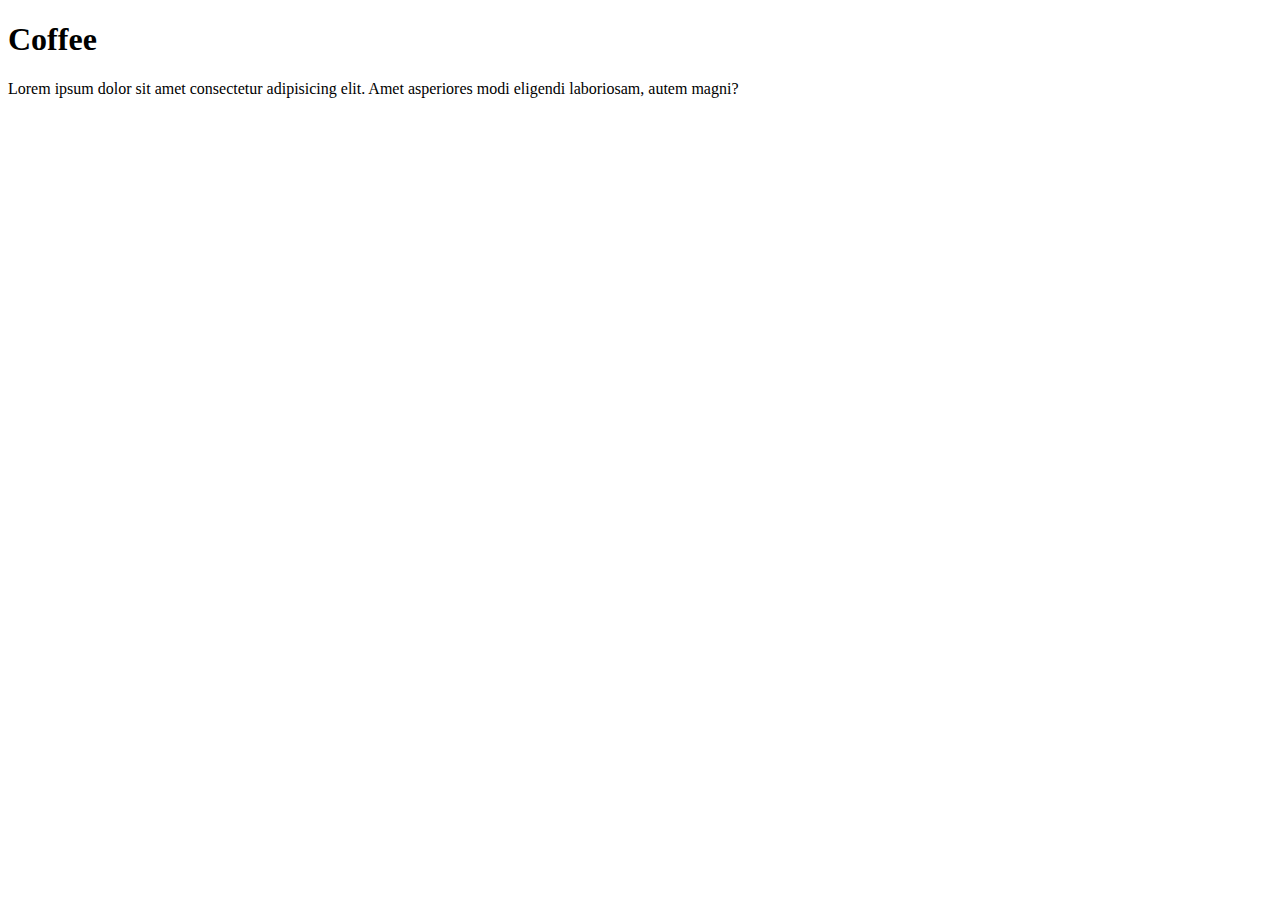
<file: pages/coffe.html>
<!DOCTYPE html>
<html lang="en">
<head>
    <meta charset="UTF-8">
    <meta http-equiv="X-UA-Compatible" content="IE=edge">
    <meta name="viewport" content="width=device-width, initial-scale=1.0">
    <title>Coffee</title>
</head>
<body>
    <h1>Coffee</h1>
    <div>
        <p>Lorem ipsum dolor sit amet consectetur adipisicing elit. Amet asperiores modi eligendi laboriosam, autem magni?</p>
    </div>
    
</body>
</html>
</file>
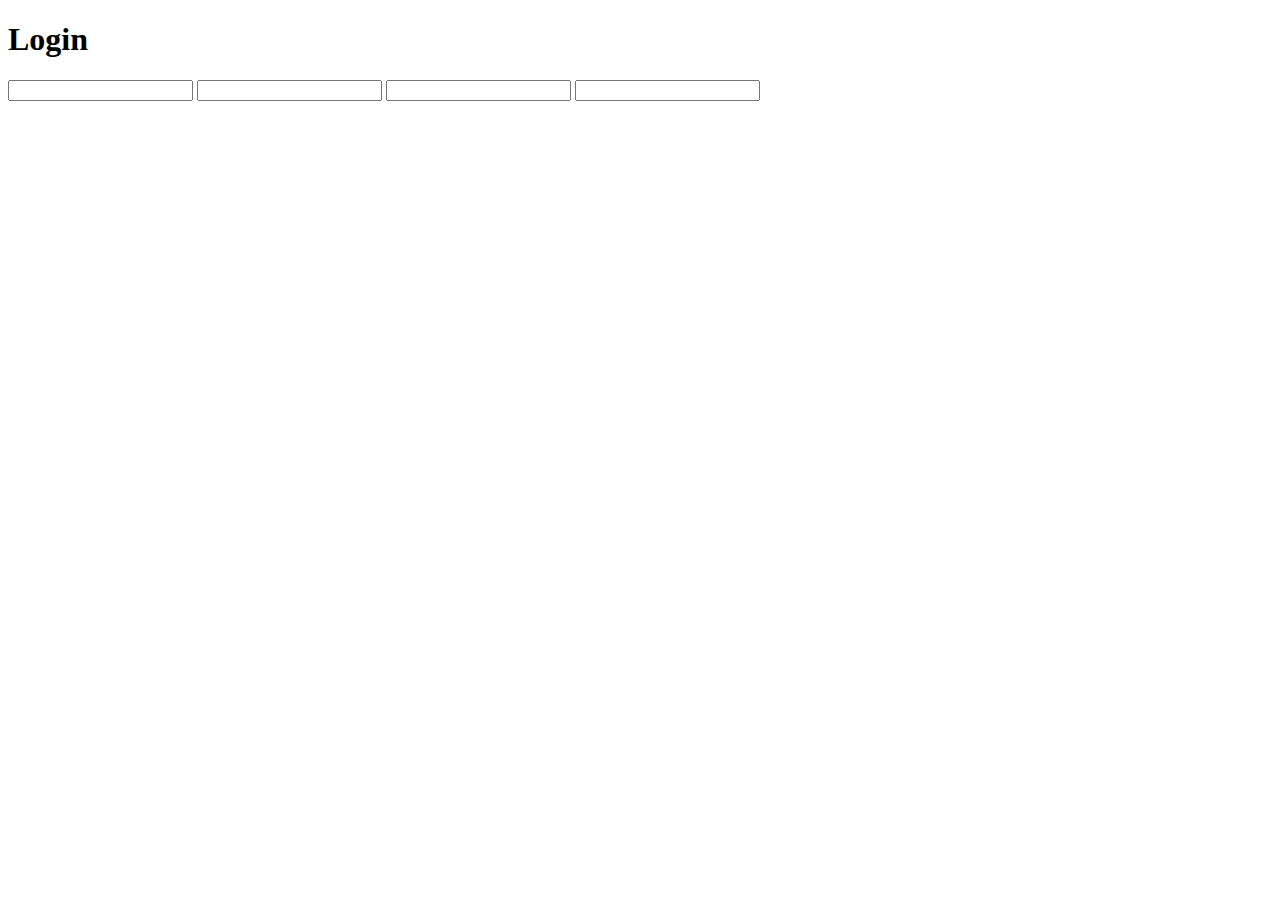
<file: pages/login.html>
<!DOCTYPE html>
<html lang="en">
<head>
    <meta charset="UTF-8">
    <meta http-equiv="X-UA-Compatible" content="IE=edge">
    <meta name="viewport" content="width=device-width, initial-scale=1.0">
    <title>Document</title>
</head>
<body>
    <h1>Login</h1>
    <form action="">
        <input type="text">
        <input type="text">
        <input type="text">
        <input type="text">
    </form>
    
</body>
</html>
</file>
